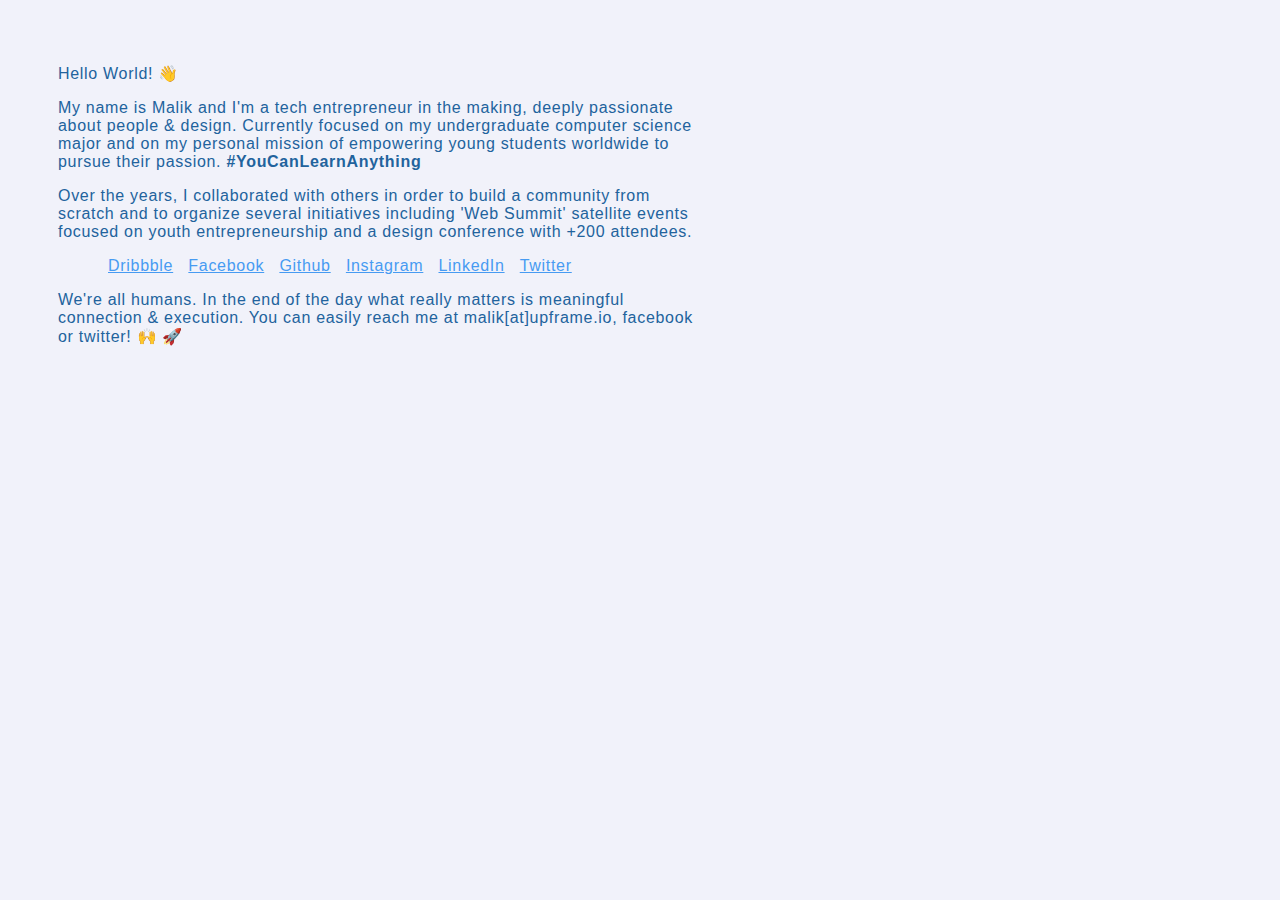
<file: main.html>
<!DOCTYPE html>
<html>
  <head>
    <title>Malik Piara</title>
    <link rel="stylesheet" href="main.css">
    <meta charset="utf-8">
    <meta name="viewport" content="width=device-width">
    <link rel="me" href="https://twitter.com/trodrigues">
    <link rel="me" href="https://github.com/trodrigues">
  </head>
  <body>
   <p>Hello World! 👋</p>
   <p>My name is Malik and I'm a tech entrepreneur in the making, deeply passionate about people & design. Currently focused on my undergraduate computer science major and on my personal mission of empowering young students worldwide to pursue their passion. <span style="font-weight:600;">#YouCanLearnAnything</span></p>
   <p>Over the years, I collaborated with others in order to build a community from scratch and to organize several initiatives including 'Web Summit' satellite events focused on youth entrepreneurship and a design conference with +200 attendees.
</p>
   <ul>
     <li><a href="https://dribbble.com/malikpiara">Dribbble</a></li>
     <li><a href="http://facebook.com/malikpiara">Facebook</a></li>
     <li><a href="https://github.com/malikpiara">Github</a></li>
     <li><a href="http://instagram.com/malikpiara/">Instagram</a></li>
     <li><a href="https://www.linkedin.com/in/malikpiara/">LinkedIn</a></li>
     <li><a href="http://twitter.com/malikpiara">Twitter</a></li>
   </ul>
   <p>We're all humans. In the end of the day what really matters is meaningful connection & execution. You can easily reach me at malik[at]upframe.io, facebook or twitter! 🙌   🚀 </p>
  </body>
</html>
</file>
<file: main.css>
body {
  width: 650px;
  padding-top: 40px;
  padding-left: 50px;
  font-family: "Open Sans", sans-serif;
  letter-spacing: 0.7px;
  color: #22639D;
  background-color: #F1F2FA;
}

@media screen and (max-width: 700px) {
  body {
    width: auto;
    padding-top: 0;
    padding-left: 0;
  }
}

li {
  margin-bottom: 5px;
  display: inline;
  margin-left: 10px;
}

a {
  color: #479BF2;
  transition: color 1s ease;
}

a:hover {
  color: #030E2B;
}
</file>
